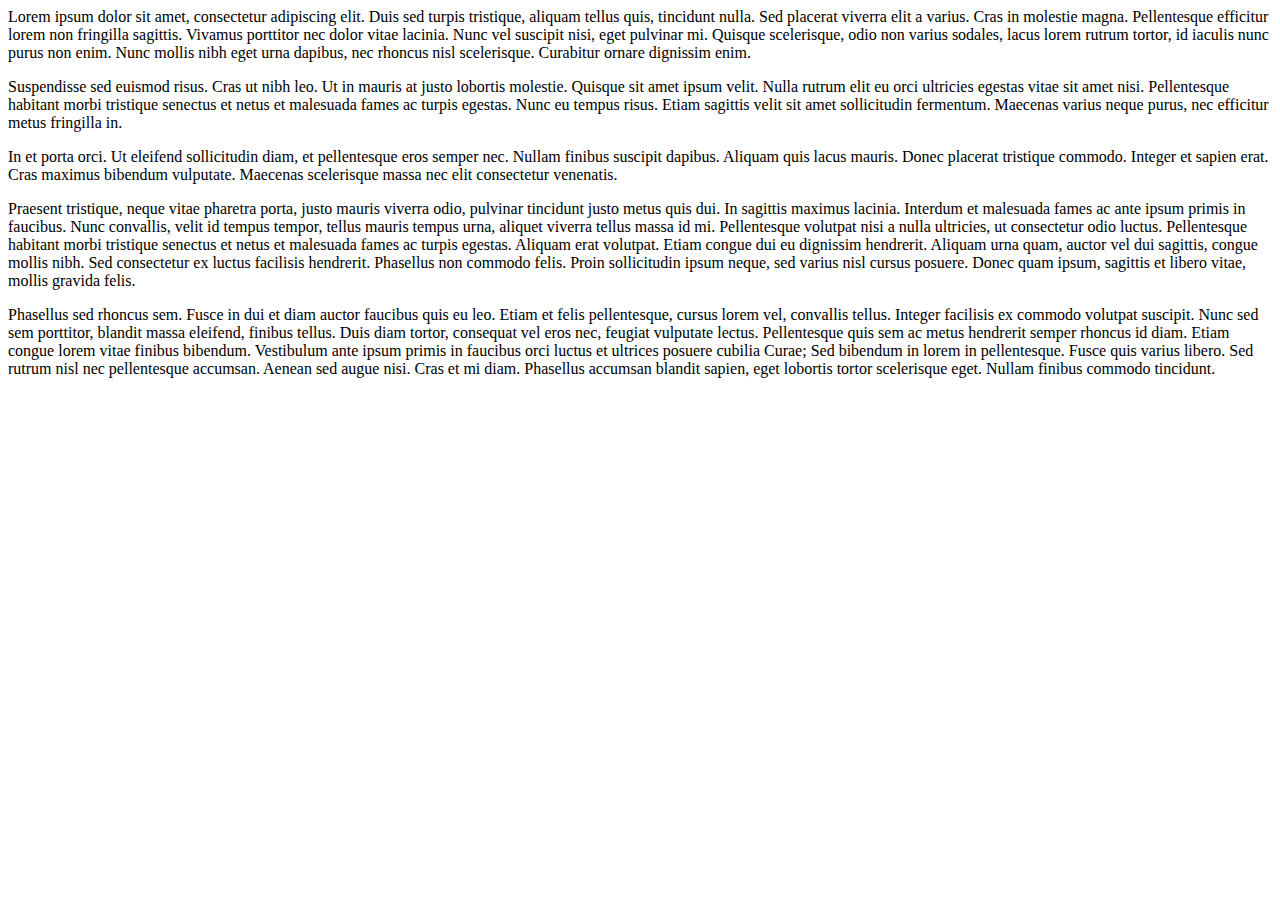
<file: test/index.html>
<html>
	<head>
		<link rel="stylesheet" href="css/font-awesome.min.css" />
		<script src="https://ajax.googleapis.com/ajax/libs/jquery/2.2.2/jquery.min.js"></script>
		<script src="js/quoteShare.js"></script>
		<script>
			$(document).ready(function() {
				console.log('document ready');
				$('p').quoteShare({});
			});

		</script>
	</head>
	<body>
		<p>
			Lorem ipsum dolor sit amet, consectetur adipiscing elit. Duis sed turpis tristique, aliquam tellus quis, tincidunt nulla. Sed placerat viverra elit a varius. Cras in molestie magna. Pellentesque efficitur lorem non fringilla sagittis. Vivamus porttitor nec dolor vitae lacinia. Nunc vel suscipit nisi, eget pulvinar mi. Quisque scelerisque, odio non varius sodales, lacus lorem rutrum tortor, id iaculis nunc purus non enim. Nunc mollis nibh eget urna dapibus, nec rhoncus nisl scelerisque. Curabitur ornare dignissim enim.
		</p>
		<p>
			Suspendisse sed euismod risus. Cras ut nibh leo. Ut in mauris at justo lobortis molestie. Quisque sit amet ipsum velit. Nulla rutrum elit eu orci ultricies egestas vitae sit amet nisi. Pellentesque habitant morbi tristique senectus et netus et malesuada fames ac turpis egestas. Nunc eu tempus risus. Etiam sagittis velit sit amet sollicitudin fermentum. Maecenas varius neque purus, nec efficitur metus fringilla in.
		</p>
		<p>
			In et porta orci. Ut eleifend sollicitudin diam, et pellentesque eros semper nec. Nullam finibus suscipit dapibus. Aliquam quis lacus mauris. Donec placerat tristique commodo. Integer et sapien erat. Cras maximus bibendum vulputate. Maecenas scelerisque massa nec elit consectetur venenatis.
		</p>
		<p>
			Praesent tristique, neque vitae pharetra porta, justo mauris viverra odio, pulvinar tincidunt justo metus quis dui. In sagittis maximus lacinia. Interdum et malesuada fames ac ante ipsum primis in faucibus. Nunc convallis, velit id tempus tempor, tellus mauris tempus urna, aliquet viverra tellus massa id mi. Pellentesque volutpat nisi a nulla ultricies, ut consectetur odio luctus. Pellentesque habitant morbi tristique senectus et netus et malesuada fames ac turpis egestas. Aliquam erat volutpat. Etiam congue dui eu dignissim hendrerit. Aliquam urna quam, auctor vel dui sagittis, congue mollis nibh. Sed consectetur ex luctus facilisis hendrerit. Phasellus non commodo felis. Proin sollicitudin ipsum neque, sed varius nisl cursus posuere. Donec quam ipsum, sagittis et libero vitae, mollis gravida felis.
		</p>
		<p>
			Phasellus sed rhoncus sem. Fusce in dui et diam auctor faucibus quis eu leo. Etiam et felis pellentesque, cursus lorem vel, convallis tellus. Integer facilisis ex commodo volutpat suscipit. Nunc sed sem porttitor, blandit massa eleifend, finibus tellus. Duis diam tortor, consequat vel eros nec, feugiat vulputate lectus. Pellentesque quis sem ac metus hendrerit semper rhoncus id diam. Etiam congue lorem vitae finibus bibendum. Vestibulum ante ipsum primis in faucibus orci luctus et ultrices posuere cubilia Curae; Sed bibendum in lorem in pellentesque. Fusce quis varius libero. Sed rutrum nisl nec pellentesque accumsan. Aenean sed augue nisi. Cras et mi diam. Phasellus accumsan blandit sapien, eget lobortis tortor scelerisque eget. Nullam finibus commodo tincidunt.
		</p>
	</body>
</html>
</file>
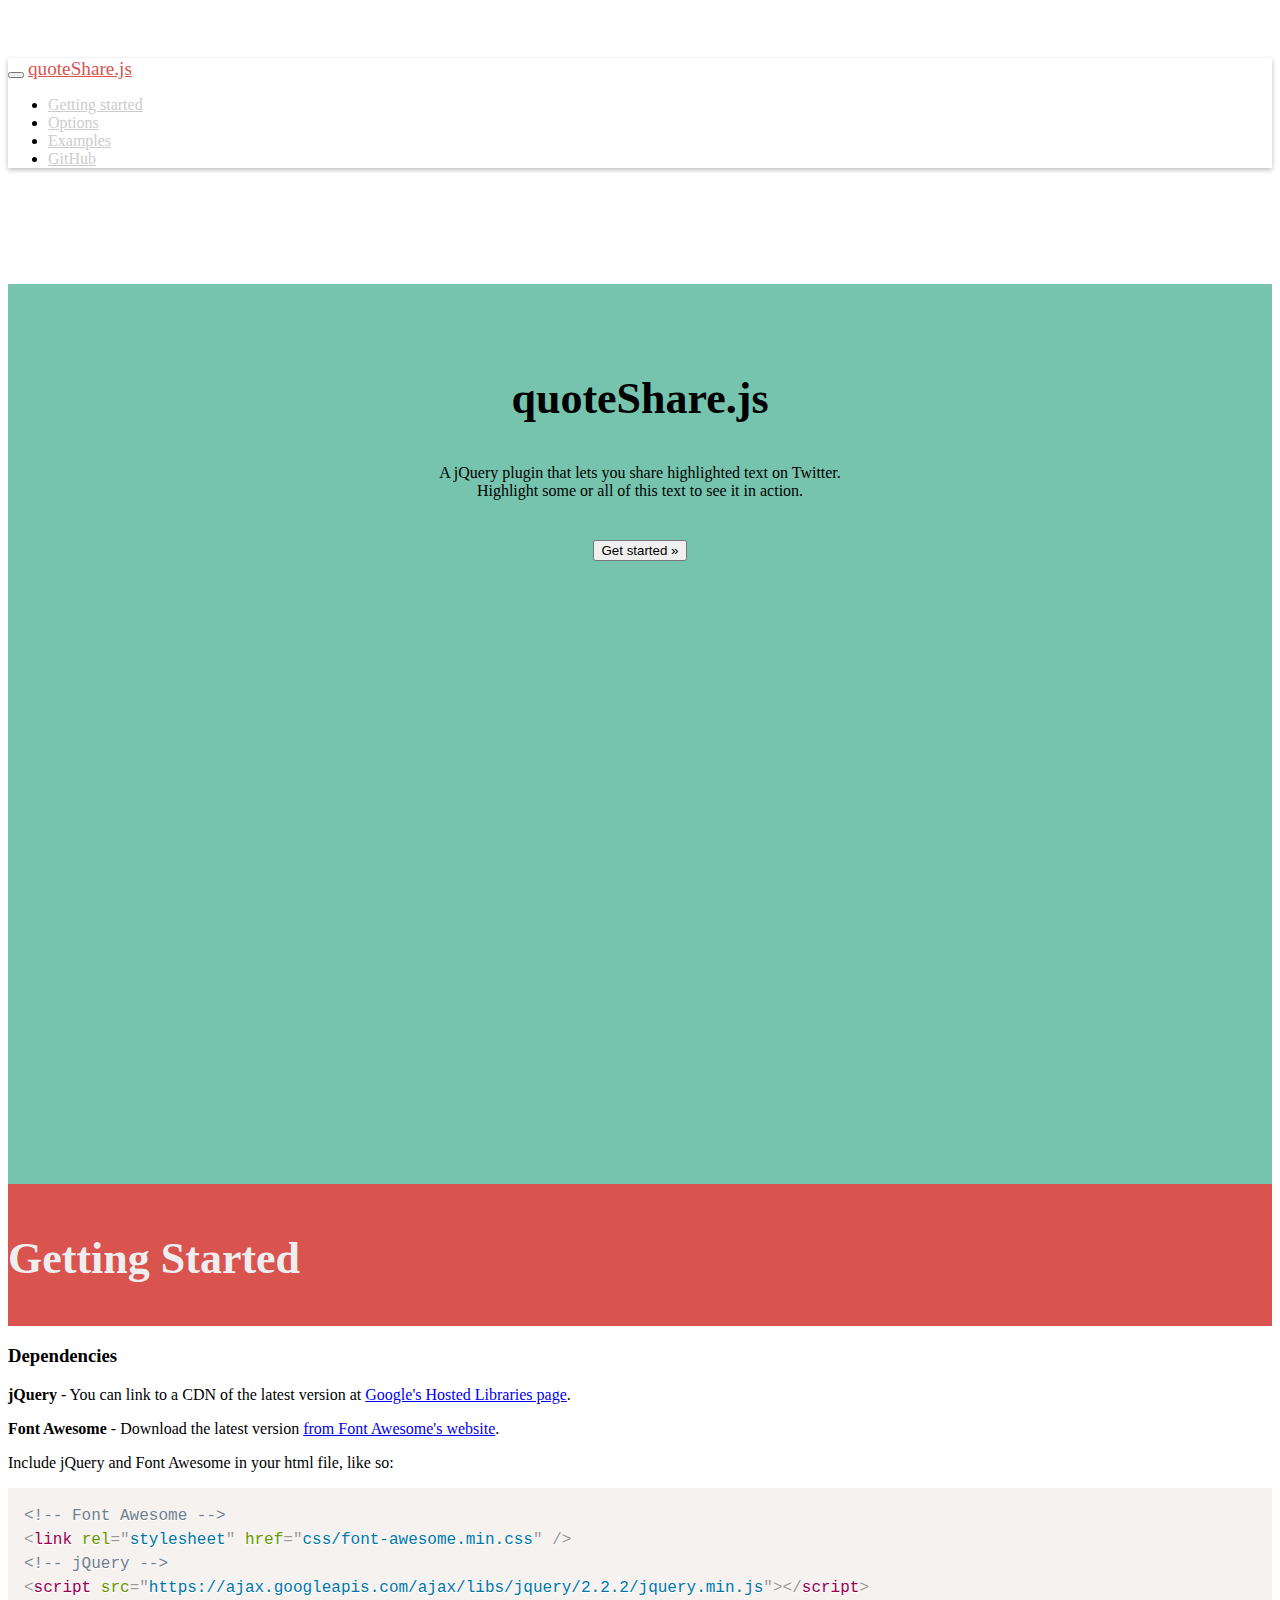
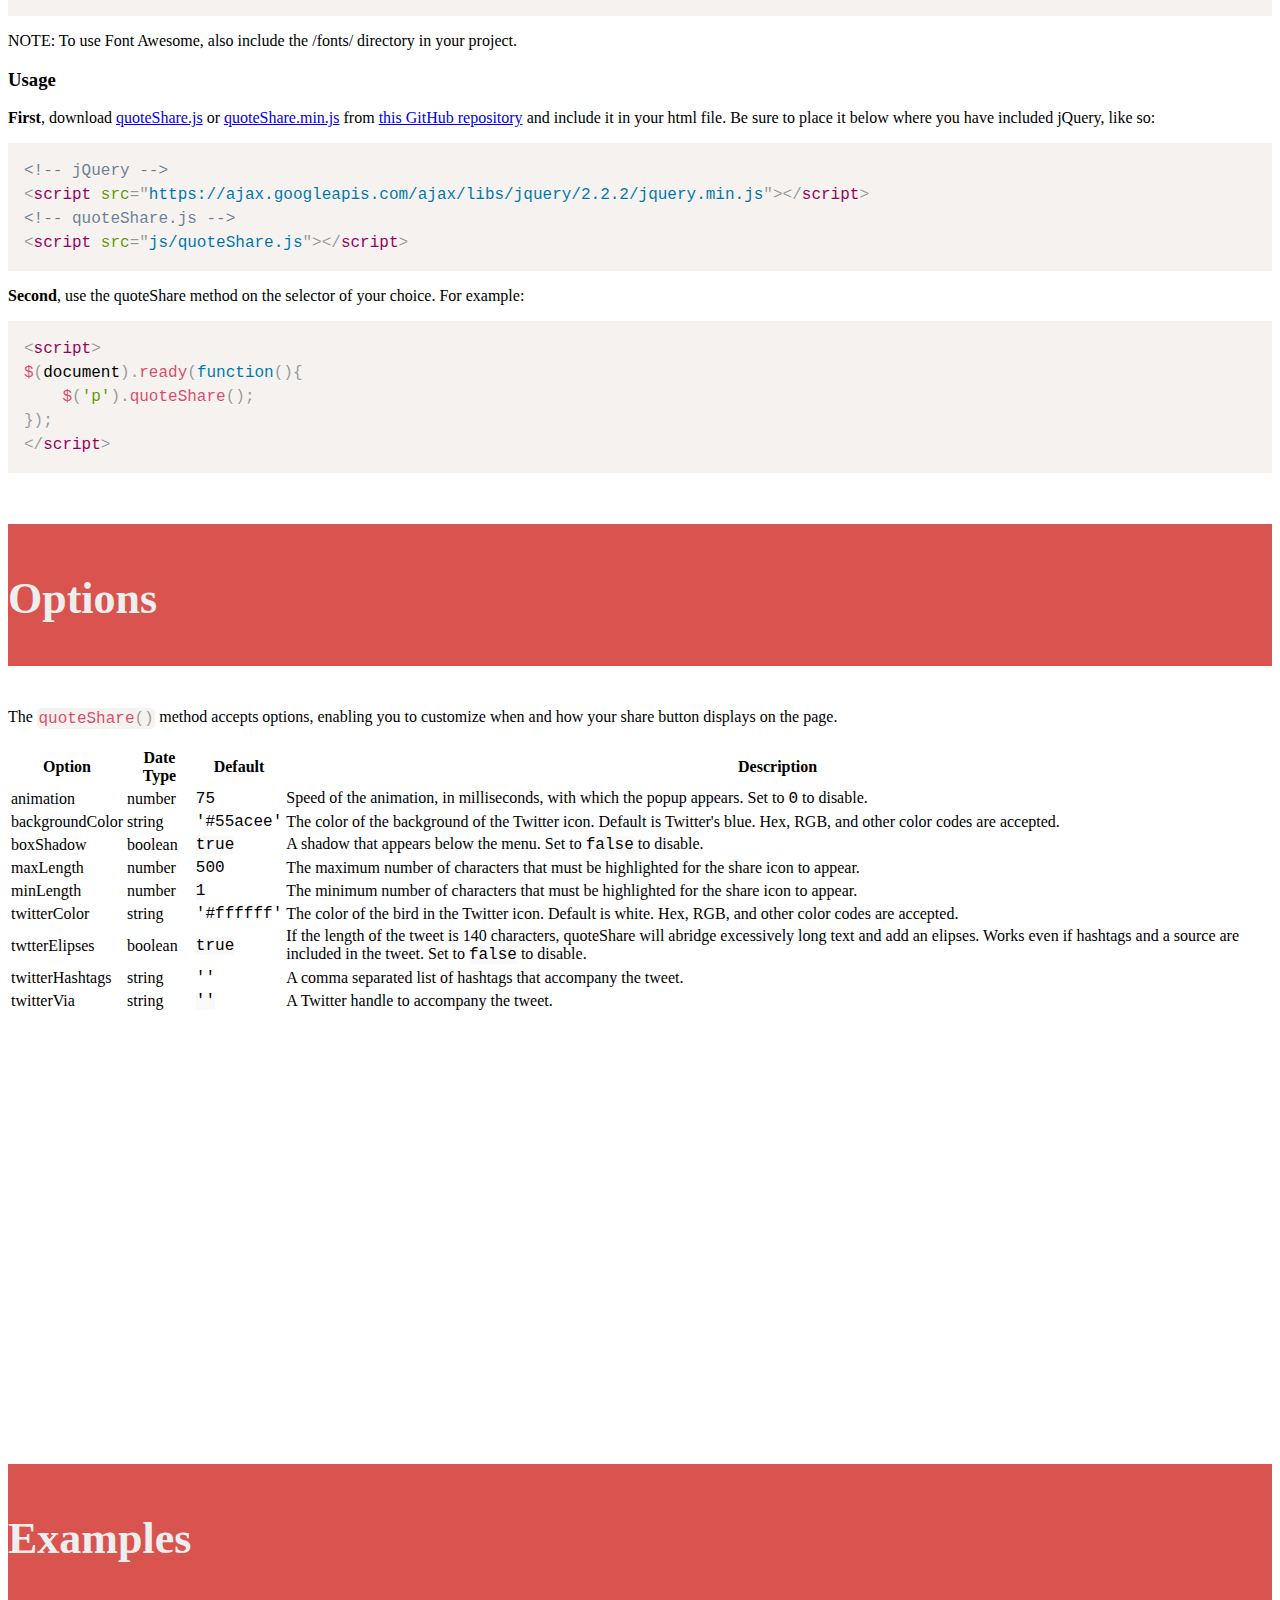
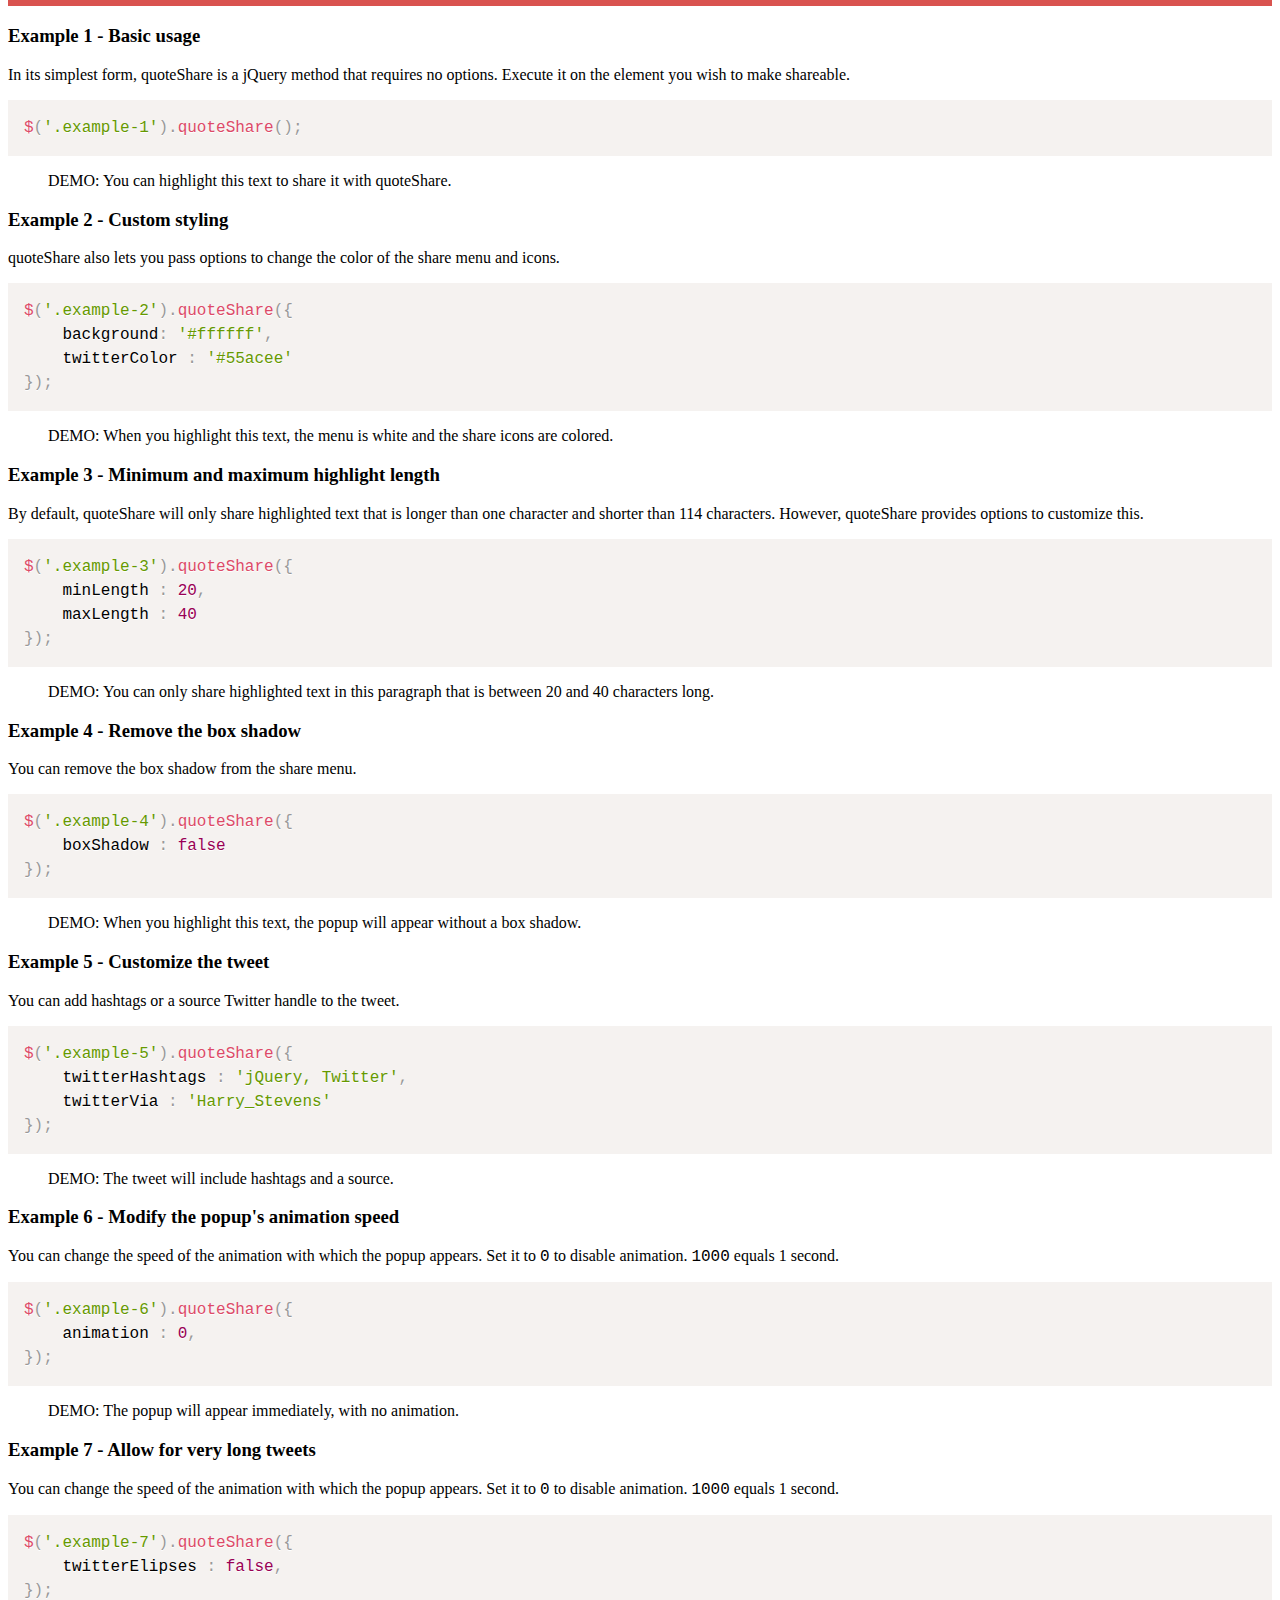
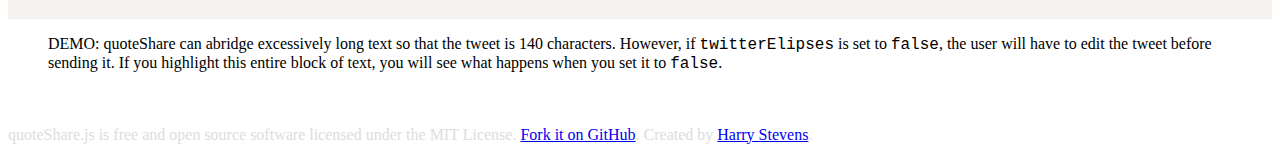
<file: website/index.html>
<!DOCTYPE html>
<html lang="en">
	<head>
		<meta charset="utf-8">
		<meta name="viewport" content="width=device-width, initial-scale=1, shrink-to-fit=no">
		<meta http-equiv="x-ua-compatible" content="ie=edge">

		<title>quoteShare.js</title>
		<link rel="icon" type="image/ico" href="img/favicon.ico">

		<!-- meta tags -->
		<meta name="description" content="quoteShare.js is a jQuery plugin that lets users share highlighted text on Twitter." />
		<meta name="keywords" content="quoteShare, jQuery plugin, Twitter, quote sharing, javascript" />
		<link rel="canonical" content="http://harryjstevens.com/quotesharejs/" />

		<meta property="og:description" content="quoteShare.js is a jQuery plugin that lets users share highlighted text on Twitter." />
		<meta property="og:site_name" content="quoteShare.js" />
		<meta property="og:type" content="article" />
		<meta property="og:title" content="quoteShare.js" />
		<meta property="og:url" content="http://harryjstevens.com/quotesharejs/" />
		<meta property="og:image" content="img/share.png" />
		<meta property="og:image:type" content="img/png" />
		<meta property="og:type" content="website" />

		<meta name="twitter:card" content="quoteShare.js is a jQuery plugin that lets users share highlighted text on Twitter." />
		<meta name="twitter:site" content="@harry_stevens" />
		<meta name="twitter:title" content="quoteShare.js" />
		<meta name="twitter:image:src" content="img/share.png" />

		<meta name="author" content="Harry Stevens" />

		<!-- css -->
		<link rel="stylesheet" href="https://maxcdn.bootstrapcdn.com/bootstrap/3.3.6/css/bootstrap.min.css" integrity="sha384-1q8mTJOASx8j1Au+a5WDVnPi2lkFfwwEAa8hDDdjZlpLegxhjVME1fgjWPGmkzs7" crossorigin="anonymous">
		<link rel="stylesheet" href="css/font-awesome.min.css" />
		<link rel="stylesheet" href="css/prism.css" />
		<link rel="stylesheet" href="css/styles.css" />

	</head>
	<body>
		<nav class="navbar navbar-inverse navbar-fixed-top box-shadow-bottom">
			<div class="container">
				<div class="navbar-header">
					<button type="button" class="navbar-toggle collapsed" data-toggle="collapse" data-target="#navbar" aria-expanded="false" aria-controls="navbar">
						<span class="sr-only">Toggle navigation</span>
						<span class="icon-bar"></span>
						<span class="icon-bar"></span>
						<span class="icon-bar"></span>
					</button>
					<a class="navbar-brand" href="#home">quoteShare.js</a>
				</div>
				<div id="navbar" class="collapse navbar-collapse">
					<ul class="nav navbar-nav">
						<li>
							<a href="#usage">Getting started</a>
						</li>
						<li>
							<a href="#options">Options</a>
						</li>
						<li>
							<a href="#examples">Examples</a>
						</li>
						<li>
							<a href="https://github.com/HarryStevens/quoteShare">GitHub</a>
						</li>
					</ul>
				</div><!--/.nav-collapse -->
			</div>
		</nav>

		<div style="margin-bottom:40px;">
			<div id="home">
				&nbsp;
			</div>
			<div class="page-height intro">
				<div class="container">
					<div class="jumbotron hometron">
						<h1>quoteShare.js</h1>
						<p class="lead">
							A jQuery plugin that lets you share highlighted text on Twitter.
							<br>
							Highlight some or all of this text to see it in action.
						</p>
						<a href="#usage">
						<button type="button" class="btn btn-danger btn-lg">
							Get started &#187;
						</button></a>
					</div>
				</div>
			</div>

			<div id="usage" class="page-height">
				<div class="section-head" style="margin-top: -40px;">
					<h1 class="container">Getting Started</h1>
				</div>
				<div class="container">

					<h3>Dependencies</h3>
					<p>
						<strong>jQuery</strong> - You can link to a CDN of the latest version at <a href="https://developers.google.com/speed/libraries/#jquery">Google's Hosted Libraries page</a>.
					<p>
						<strong>Font Awesome</strong> - Download the latest version <a href="https://fortawesome.github.io/Font-Awesome/">from Font Awesome's website</a>.
					<p>
						Include jQuery and Font Awesome in your html file, like so:
					</p>
					<pre><code class="language-html">&lt;!-- Font Awesome --&gt;
&lt;link rel="stylesheet" href="css/font-awesome.min.css" /&gt;
&lt;!-- jQuery --&gt;
&lt;script src="https://ajax.googleapis.com/ajax/libs/jquery/2.2.2/jquery.min.js"&gt;&lt;/script&gt;</code></pre>
					<p>
						NOTE: To use Font Awesome, also include the /fonts/ directory in your project.
					</p>
					<h3>Usage</h3>
					<p>
						<strong>First</strong>, download <a href="https://github.com/HarryStevens/quoteShare/blob/master/quoteShare.js">quoteShare.js</a> or <a href="https://github.com/HarryStevens/quoteShare/blob/master/quoteShare.min.js">quoteShare.min.js</a> from <a href="https://github.com/HarryStevens/quoteShare">this GitHub repository</a> and include it in your html file. Be sure to place it below where you have included jQuery, like so:
					</p>
					<pre><code class="language-html">&lt;!-- jQuery --&gt;
&lt;script src="https://ajax.googleapis.com/ajax/libs/jquery/2.2.2/jquery.min.js"&gt;&lt;/script&gt;
&lt;!-- quoteShare.js --&gt;
&lt;script src="js/quoteShare.js"&gt;&lt;/script&gt;</code></pre>
					<p>
						<strong>Second</strong>, use the quoteShare method on the selector of your choice. For example:
					</p>
					<pre><code class="language-html">&lt;script&gt;
$(document).ready(function(){
	$('p').quoteShare();
});
&lt;/script&gt;</code></pre>																																																																																							



				</div>
			</div>

			<div id="options" class="page-height">
				<div class="section-head" style="margin-bottom: 40px;">
					<h1 class="container">Options</h1>
				</div>
				<div class="container">

					<p>
						The
						<code class="language-javascript">quoteShare()</code> method accepts options, enabling you to customize when and how your share button displays on the page.
					</p>
					<table class="table table-bordered table-striped">
						<thead>
							<tr>
								<th>Option</th>
								<th>Date Type</th>
								<th>Default</th>
								<th>Description</th>
							</tr>
						</thead>
						<tbody>
							<tr>
								<td>animation</td>
								<td>number</td>
								<td><code>
									75</code></td>
								<td>Speed of the animation, in milliseconds, with which the popup appears. Set to <code>
									0</code> to disable.</td>
							</tr>
							<tr>
								<td>backgroundColor</td>
								<td>string</td>
								<td><code>
									'#55acee'</code></td>
								<td>The color of the background of the Twitter icon. Default is Twitter's blue. Hex, RGB, and other color codes are accepted.</td>
							</tr>
							<tr>
								<td>boxShadow</td>
								<td>boolean</td>
								<td><code>
									true</code></td>
								<td>A shadow that appears below the menu. Set to <code>false</code> to disable.</td>
							</tr>
							<tr>
								<td>maxLength</td>
								<td>number</td>
								<td><code>
									500</td>
								<td>The maximum number of characters that must be highlighted for the share icon to appear.</td>
							</tr>
							<tr>
								<td>minLength</td>
								<td>number</td>
								<td><code>
									1</code></td>
								<td>The minimum number of characters that must be highlighted for the share icon to appear.</td>
							</tr>
							<tr>
								<td>twitterColor</td>
								<td>string</td>
								<td><code>
									'#ffffff'</code></td>
								<td>The color of the bird in the Twitter icon. Default is white. Hex, RGB, and other color codes are accepted.</td>
							</tr>
							<tr>
								<td>twtterElipses</td>
								<td>boolean</td>
								<td><code>
									true</td>
								<td>If the length of the tweet is 140 characters, quoteShare will abridge excessively long text and add an elipses. Works even if hashtags and a source are included in the tweet. Set to <code>false</code> to disable.</td>
							</tr>
							<tr>
								<td>twitterHashtags</td>
								<td>string</td>
								<td><code>
									''</code></td>
								<td>A comma separated list of hashtags that accompany the tweet.</td>
							</tr>
							<tr>
								<td>twitterVia</td>
								<td>string</td>
								<td><code>
									''</code></td>
								<td>A Twitter handle to accompany the tweet.</td>
							</tr>
						</tbody>
					</table>
				</div>
			</div>

			<div id="examples" class="page-height">
				<div class="section-head">
					<h1 class="container">Examples</h1>
				</div>
				<div class="container">

					<h3>Example 1 - Basic usage</h3>
					<p>
						In its simplest form, quoteShare is a jQuery method that requires no options. Execute it on the element you wish to make shareable.
					</p>
					<pre><code class="language-javascript">$('.example-1').quoteShare();</code></pre>
					<blockquote class="example-1">
						DEMO: You can highlight this text to share it with quoteShare.
					</blockquote>
					<h3>Example 2 - Custom styling</h3>
					<p>
						quoteShare also lets you pass options to change the color of the share menu and icons.
					</p>
					<pre><code class="language-javascript">$('.example-2').quoteShare({
	background: '#ffffff',
	twitterColor : '#55acee'
});</code></pre>
					<blockquote class="example-2">
						DEMO: When you highlight this text, the menu is white and the share icons are colored.
					</blockquote>
					<h3>Example 3 - Minimum and maximum highlight length</h3>
					<p>
						By default, quoteShare will only share highlighted text that is longer than one character and shorter than 114 characters. However, quoteShare provides options to customize this.
					</p>
					<pre><code class="language-javascript">$('.example-3').quoteShare({
	minLength : 20,
	maxLength : 40
});</code></pre>
					<blockquote class="example-3">
						DEMO: You can only share highlighted text in this paragraph that is between 20 and 40 characters long.
					</blockquote>
					<h3>Example 4 - Remove the box shadow</h3>
					<p>
						You can remove the box shadow from the share menu.
					</p>
					<pre><code class="language-javascript">$('.example-4').quoteShare({
	boxShadow : false
});</code></pre>
					<blockquote class="example-4">
						DEMO: When you highlight this text, the popup will appear without a box shadow.
					</blockquote>
					<h3>Example 5 - Customize the tweet</h3>
					<p>
						You can add hashtags or a source Twitter handle to the tweet.
					</p>
					<pre><code class="language-javascript">$('.example-5').quoteShare({
	twitterHashtags : 'jQuery, Twitter',
	twitterVia : 'Harry_Stevens'
});</code></pre>
					<blockquote class="example-5">
						DEMO: The tweet will include hashtags and a source.
					</blockquote>
					<h3>Example 6 - Modify the popup's animation speed</h3>
					<p>
						You can change the speed of the animation with which the popup appears. Set it to <code>
							0</code>
						to disable animation. <code>
							1000</code>
						equals 1 second.
					</p>
					<pre><code class="language-javascript">$('.example-6').quoteShare({
	animation : 0,
});</code></pre>
					<blockquote class="example-6">
						DEMO: The popup will appear immediately, with no animation.
					</blockquote>
<h3>Example 7 - Allow for very long tweets</h3>
					<p>
						You can change the speed of the animation with which the popup appears. Set it to <code>
							0</code>
						to disable animation. <code>
							1000</code>
						equals 1 second.
					</p>
					<pre><code class="language-javascript">$('.example-7').quoteShare({
	twitterElipses : false,
});</code></pre>
					<blockquote class="example-7">
						DEMO:  quoteShare can abridge excessively long text so that the tweet is 140 characters. However, if <code>twitterElipses</code> is set to <code>false</code>, the user will have to edit the tweet before sending it. If you highlight this entire block of text, you will see what happens when you set it to <code>false</code>. 
					</blockquote>
				</div>
			</div>
		</div>

		<nav class="navbar navbar-inverse" style="margin-bottom:0px;border-radius: 0px;">
			<div class="container" style="padding-top: 13px;color: #ddd;">
				quoteShare.js is free and open source software licensed under the MIT License. <a href="https://github.com/HarryStevens/quoteShare">Fork it on GitHub</a>. Created by <a href="http://twitter.com/Harry_Stevens">Harry Stevens</a>.
			</div>
		</nav>

		<!-- js -->
		<script src="https://ajax.googleapis.com/ajax/libs/jquery/2.2.2/jquery.min.js"></script>
		<script src="https://maxcdn.bootstrapcdn.com/bootstrap/3.3.6/js/bootstrap.min.js" integrity="sha384-0mSbJDEHialfmuBBQP6A4Qrprq5OVfW37PRR3j5ELqxss1yVqOtnepnHVP9aJ7xS" crossorigin="anonymous"></script>
		<script src="js/jquery.waypoints.min.js"></script>
		<script src="js/prism.js"></script>
		<script src="js/quoteShare.js"></script>
		<script src="js/scripts.js"></script>

	</body>
</html>
</file>
<file: website/css/prism.css>
/* http://prismjs.com/download.html?themes=prism&languages=markup+clike+javascript */
/**
 * prism.js default theme for JavaScript, CSS and HTML
 * Based on dabblet (http://dabblet.com)
 * @author Lea Verou
 */

code[class*="language-"],
pre[class*="language-"] {
	color: black;
	background: none;
	text-shadow: 0 1px white;
	font-family: Consolas, Monaco, 'Andale Mono', 'Ubuntu Mono', monospace;
	text-align: left;
	white-space: pre;
	word-spacing: normal;
	word-break: normal;
	word-wrap: normal;
	line-height: 1.5;

	-moz-tab-size: 4;
	-o-tab-size: 4;
	tab-size: 4;

	-webkit-hyphens: none;
	-moz-hyphens: none;
	-ms-hyphens: none;
	hyphens: none;
}

pre[class*="language-"]::-moz-selection, pre[class*="language-"] ::-moz-selection,
code[class*="language-"]::-moz-selection, code[class*="language-"] ::-moz-selection {
	text-shadow: none;
	background: #b3d4fc;
}

pre[class*="language-"]::selection, pre[class*="language-"] ::selection,
code[class*="language-"]::selection, code[class*="language-"] ::selection {
	text-shadow: none;
	background: #b3d4fc;
}

@media print {
	code[class*="language-"],
	pre[class*="language-"] {
		text-shadow: none;
	}
}

/* Code blocks */
pre[class*="language-"] {
	padding: 1em;
	margin: .5em 0;
	overflow: auto;
}

:not(pre) > code[class*="language-"],
pre[class*="language-"] {
	background: #f5f2f0;
}

/* Inline code */
:not(pre) > code[class*="language-"] {
	padding: .1em;
	border-radius: .3em;
	white-space: normal;
}

.token.comment,
.token.prolog,
.token.doctype,
.token.cdata {
	color: slategray;
}

.token.punctuation {
	color: #999;
}

.namespace {
	opacity: .7;
}

.token.property,
.token.tag,
.token.boolean,
.token.number,
.token.constant,
.token.symbol,
.token.deleted {
	color: #905;
}

.token.selector,
.token.attr-name,
.token.string,
.token.char,
.token.builtin,
.token.inserted {
	color: #690;
}

.token.operator,
.token.entity,
.token.url,
.language-css .token.string,
.style .token.string {
	color: #a67f59;
	background: hsla(0, 0%, 100%, .5);
}

.token.atrule,
.token.attr-value,
.token.keyword {
	color: #07a;
}

.token.function {
	color: #DD4A68;
}

.token.regex,
.token.important,
.token.variable {
	color: #e90;
}

.token.important,
.token.bold {
	font-weight: bold;
}
.token.italic {
	font-style: italic;
}

.token.entity {
	cursor: help;
}
</file>
<file: website/css/styles.css>
body {
	padding-top: 50px;
	font-size: 16px;
}
h1 {
	margin-bottom: 40px;
	font-size: 44px;
}
.section-head {
	padding-top: 20px;
	padding-bottom: 2px;
	font-size: 40px;
	background: #d9534f;
	color: #eee;
}
#home {
	height: 0px;
}
.intro {
	background: #76c4ae;
	margin-top: 0px !important;
}
a.navbar-brand {
	color: #d9534f !important;
	font-size: 1.2em;
}
.hometron {
	height: 400px;
	padding: 60px 15px;
	text-align: center;
	margin-top: 100px;
}
.hometron h1 {
	margin-bottom: 40px;
}
.hometron p {
	margin-bottom: 40px;
}
.page-height {
	min-height: 100vh;
	margin-top: 40px;
}
thead, .table-striped > tbody > tr:nth-of-type(even) {
	background: #fff;
}
tbody tr:nth-of-type(even) code {
	background: #fff;
}
tbody tr:nth-of-type(odd) code {
	background: #f9f9f9;
}
.navbar-inverse .navbar-nav>li>a, .navbar-inverse .navbar-nav>li>a:active,.navbar-inverse .navbar-nav>li>a:focus {
	color: #ccc;
}
.box-shadow-bottom {
	box-shadow: 0 2px 5px rgba(0,0,0,0.26);
}
</file>
